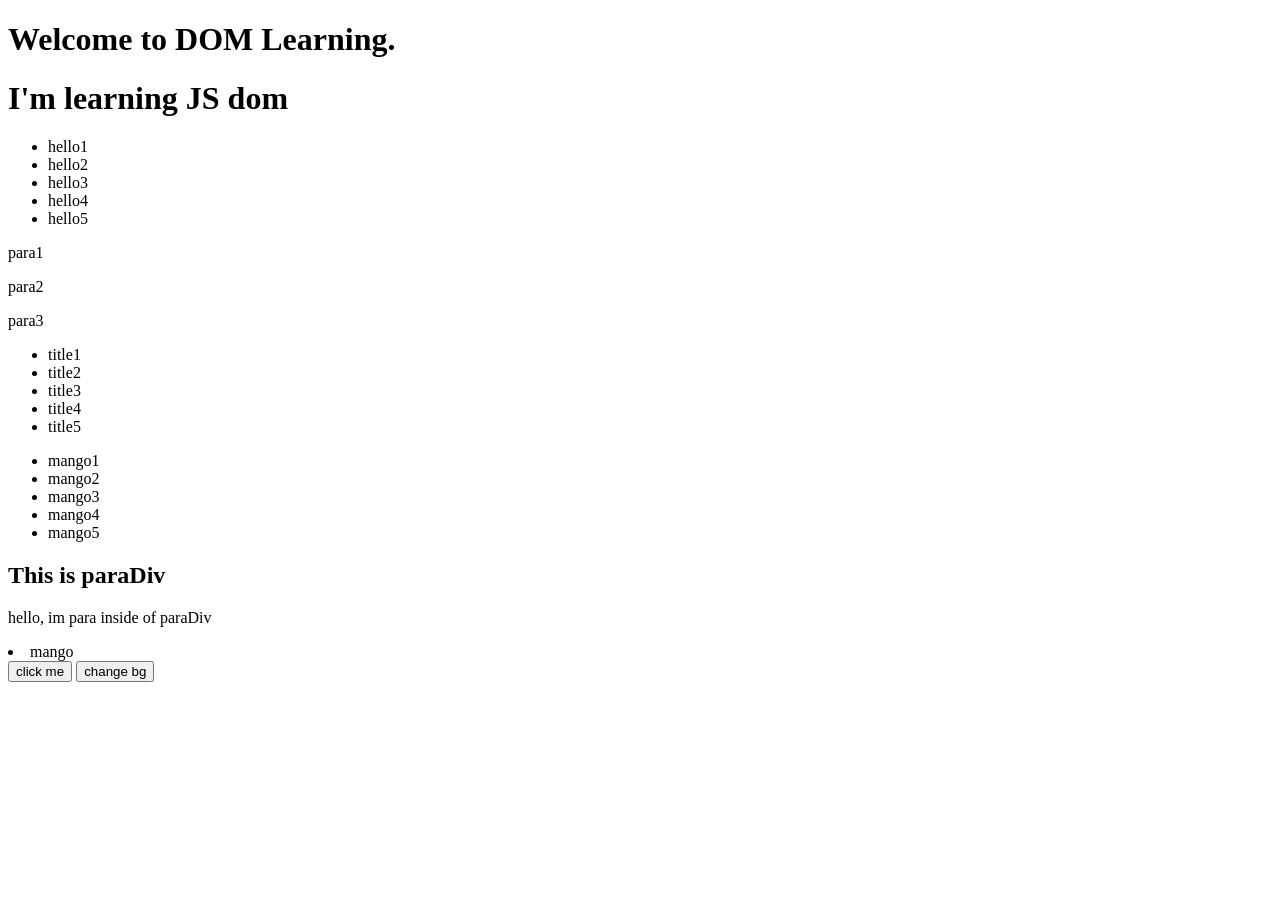
<file: chapter24/dom/index.html>
<!doctype html>
<html lang="en">
  <head>
    <meta charset="UTF-8" />
    <meta name="viewport" content="width=device-width, initial-scale=1.0" />
    <title>dom</title>
  </head>
  <body>
    <h1>Welcome to DOM Learning.</h1>

    <h1 id="heading1">Welcome to DOM</h1>

    <ul>
      <li class="important-title">hello1</li>
      <li>hello2</li>
      <li class="important-title">hello3</li>
      <li>hello4</li>
      <li class="important-title">hello5</li>
    </ul>

    <p>para1</p>
    <p>para2</p>
    <p>para3</p>

    <!-- querySelector -->
    <div class="headTitle">
      <ul>
        <li>title1</li>
        <li>title2</li>
        <li>title3</li>
        <li>title4</li>
        <li>title5</li>
      </ul>
    </div>

    <div id="fruitsTitle">
      <ul>
        <li>mango1</li>
        <li>mango2</li>
        <li>mango3</li>
        <li>mango4</li>
        <li>mango5</li>
      </ul>
    </div>

    <!-- createElement -->
    <div class="paraDiv"></div>

    <!-- onclick -->
    <button onclick="console.log('Clicked')">click me</button>

    <button onclick="changeBg()">change bg</button>

    <script src="./main.js"></script>
  </body>
</html>
</file>
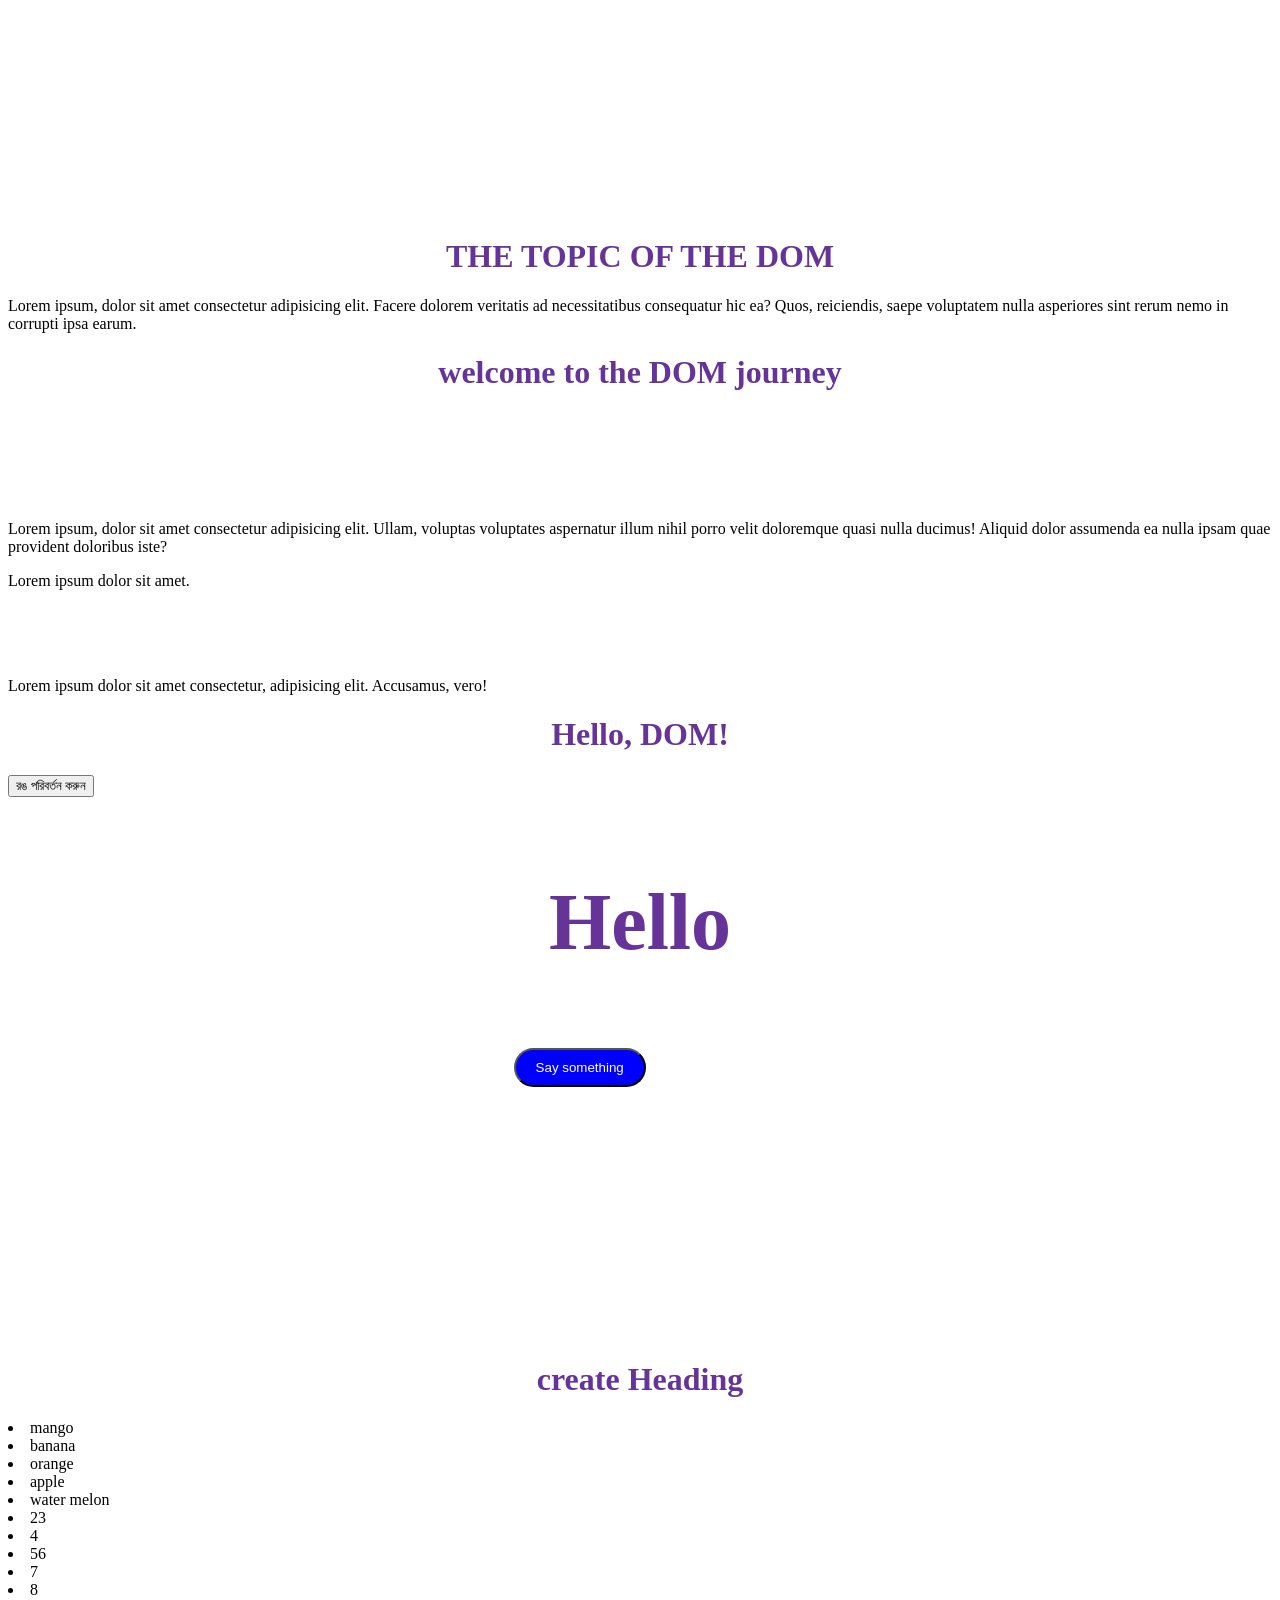
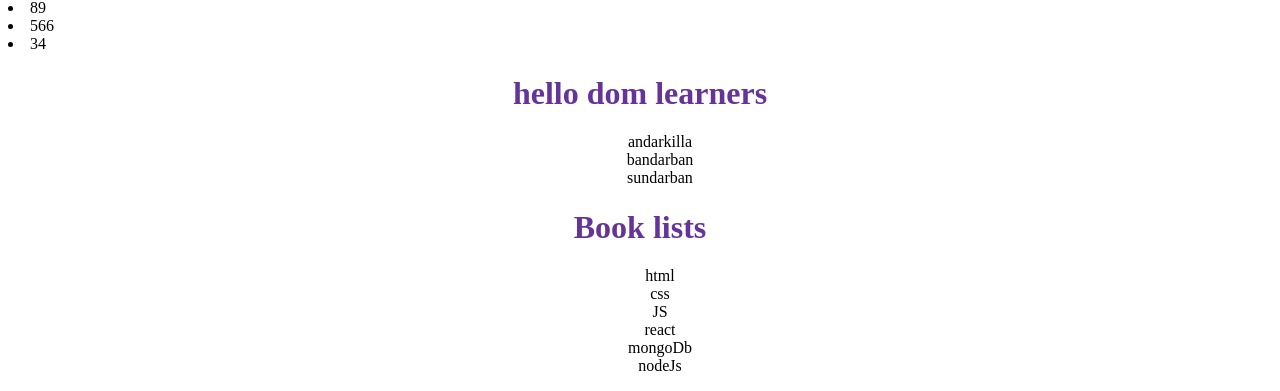
<file: Js_JM/module24/index.html>
<!doctype html>
<html lang="en">
  <head>
    <meta charset="UTF-8" />
    <meta name="viewport" content="width=device-width, initial-scale=1.0" />
    <title>Tour of the DOM</title>
    <link rel="stylesheet" href="style.css" />
  </head>
  <body>
    <header>
      <nav>
        <ul>
          <li>home</li>
          <li class="listTitle">about</li>
          <li>skills</li>
          <li class="listTitle">test</li>
          <li class="listTitle">contact</li>
        </ul>
      </nav>
      <h1 id="domTitle">The topic of the DOM</h1>
      <p>
        Lorem ipsum, dolor sit amet consectetur adipisicing elit. Facere dolorem
        veritatis ad necessitatibus consequatur hic ea? Quos, reiciendis, saepe
        voluptatem nulla asperiores sint rerum nemo in corrupti ipsa earum.
      </p>
    </header>
    <main>
      <h1>welcome to the DOM journey</h1>
      <ul>
        <li>shafayat</li>
        <li class="listTitle">bonobash</li>
        <li>jalali set</li>
      </ul>
      <p>
        Lorem ipsum, dolor sit amet consectetur adipisicing elit. Ullam,
        voluptas voluptates aspernatur illum nihil porro velit doloremque quasi
        nulla ducimus! Aliquid dolor assumenda ea nulla ipsam quae provident
        doloribus iste?
      </p>
      <p>Lorem ipsum dolor sit amet.</p>
      <ul>
        <li class="listTitle">
          <a href="">hello</a>
          <a href="">hello1</a>
          <a href="">hello2</a>
          <a href="">hello3</a>
          <a href="">hello4</a>
        </li>
      </ul>
      <p>
        Lorem ipsum dolor sit amet consectetur, adipisicing elit. Accusamus,
        vero!
      </p>
    </main>

    <div class="">
      <h1 id="domTitle">Hello, DOM!</h1>
      <button id="colorBtn">রঙ পরিবর্তন করুন</button>
    </div>

    <!-- own practice -->
    <h3 id="h3Id">Hello</h3>
    <button id="btnId">Say something</button>

    <div class="" id="parentDiv"></div>

    <!-- big practice for create element -->
     <div class="" id="parent_container"></div>

    <!-- script -->
    <script src="main.js"></script>
  </body>
</html>
</file>
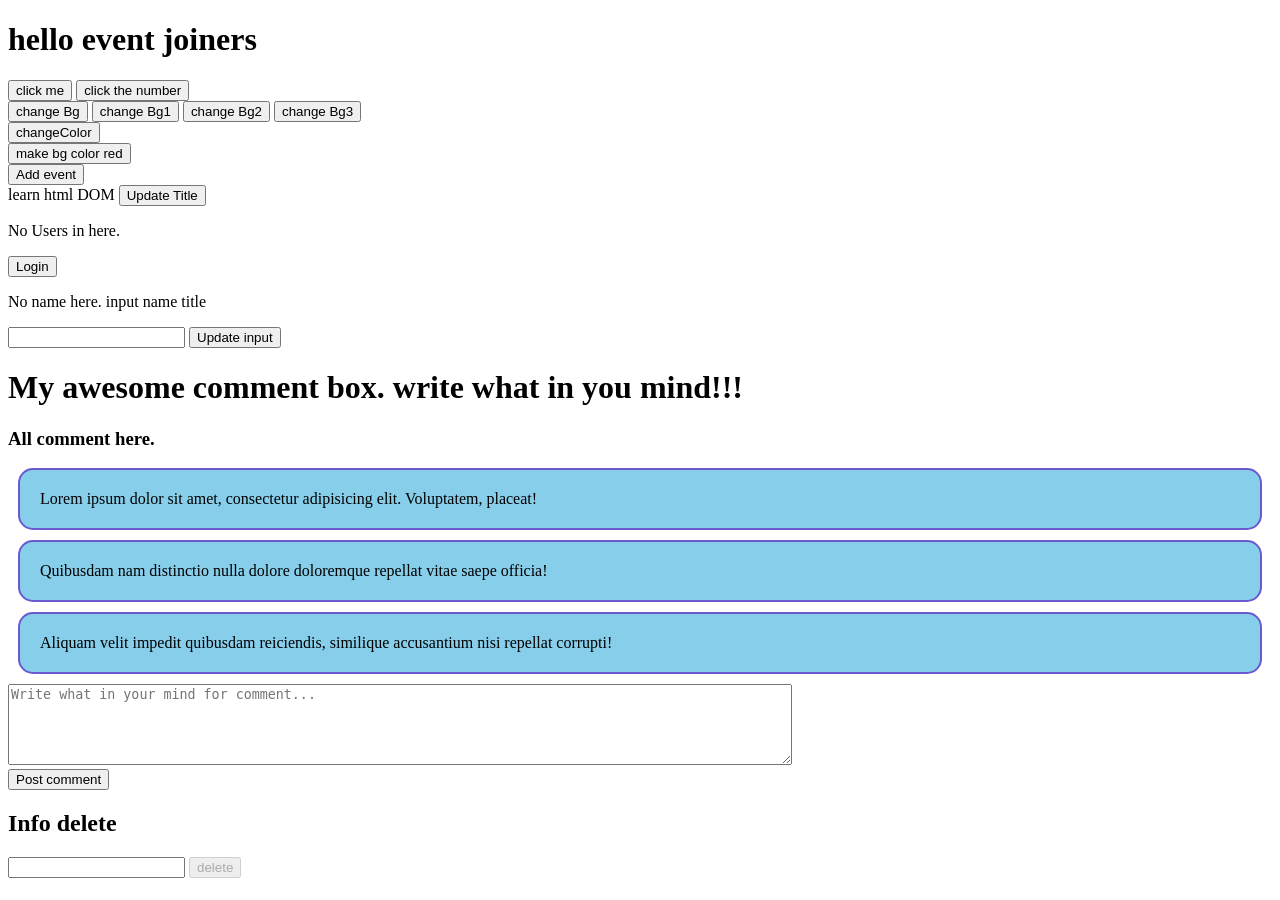
<file: Js_JM/module25/index.html>
<!doctype html>
<html lang="en">
  <head>
    <meta charset="UTF-8" />
    <meta name="viewport" content="width=device-width, initial-scale=1.0" />
    <title>DOM Event Learn</title>
    <style>
      .comment {
        border: 2px solid slateblue;
        background-color: skyblue;
        margin: 10px;
        padding: 20px;
        border-radius: 15px;
      }
    </style>
  </head>
  <body>
    <h1>hello event joiners</h1>

    <!-- option 1 for click event -->
    <button onclick="console.log('hello clicked')">click me</button>
    <button onclick="console.log(5)">click the number</button>

    <br />
    <!-- option 2 for click event -->
    <button onclick="bgColorChange()">change Bg</button>
    <button onclick="bgColorChange1()">change Bg1</button>
    <button onclick="bgColorChange2()">change Bg2</button>
    <button onclick="bgColorChange3()">change Bg3</button>
    <br />
    <button onclick="changeColorBg()">changeColor</button>

    <br />
    <!-- option 3 for click event -->
    <button id="makeColorRed">make bg color red</button>

    <br />
    <!-- option 4 for click event / addEventListener -->
    <button id="addEvent">Add event</button>

    <br />
    <!-- video 25.4 -->
    <h id="headTitle">learn html DOM</h>
    <button id="btnTitle">Update Title</button>

    <br />
    <p id="paraId">No Users in here.</p>
    <button id="btnId">Login</button>

    <br />
    <!-- input name title -->
    <p id="inputPara">No name here. input name title</p>
    <input id="input_name" type="text" />
    <button id="btnInput">Update input</button>

    <!-- comment box project  -->
    <h1>My awesome comment box. write what in you mind!!!</h1>
    <section>
      <h3>All comment here.</h3>
      <div id="postContainer">
        <p class="comment">
          Lorem ipsum dolor sit amet, consectetur adipisicing elit. Voluptatem,
          placeat!
        </p>
        <p class="comment">
          Quibusdam nam distinctio nulla dolore doloremque repellat vitae saepe
          officia!
        </p>
        <p class="comment">
          Aliquam velit impedit quibusdam reiciendis, similique accusantium nisi
          repellat corrupti!
        </p>
      </div>

      <!-- form area for comment box -->
      <form>
        <textarea
          name=""
          id="postCommentTextArea"
          cols="95"
          rows="5"
          placeholder="Write what in your mind for comment..."
        ></textarea>
        <br />
        <button id="postCommentBtn">Post comment</button>
      </form>
    </section>

    <!-- key up, down, typing event  -->
    <h2 id="keyHead">Info delete</h2>
    <input type="text" id="keyInput" />
    <button id="keyDelete" disabled>delete</button>

    <!-- script here -->
    <script></script>

    <script src="main.js"></script>
  </body>
</html>
</file>
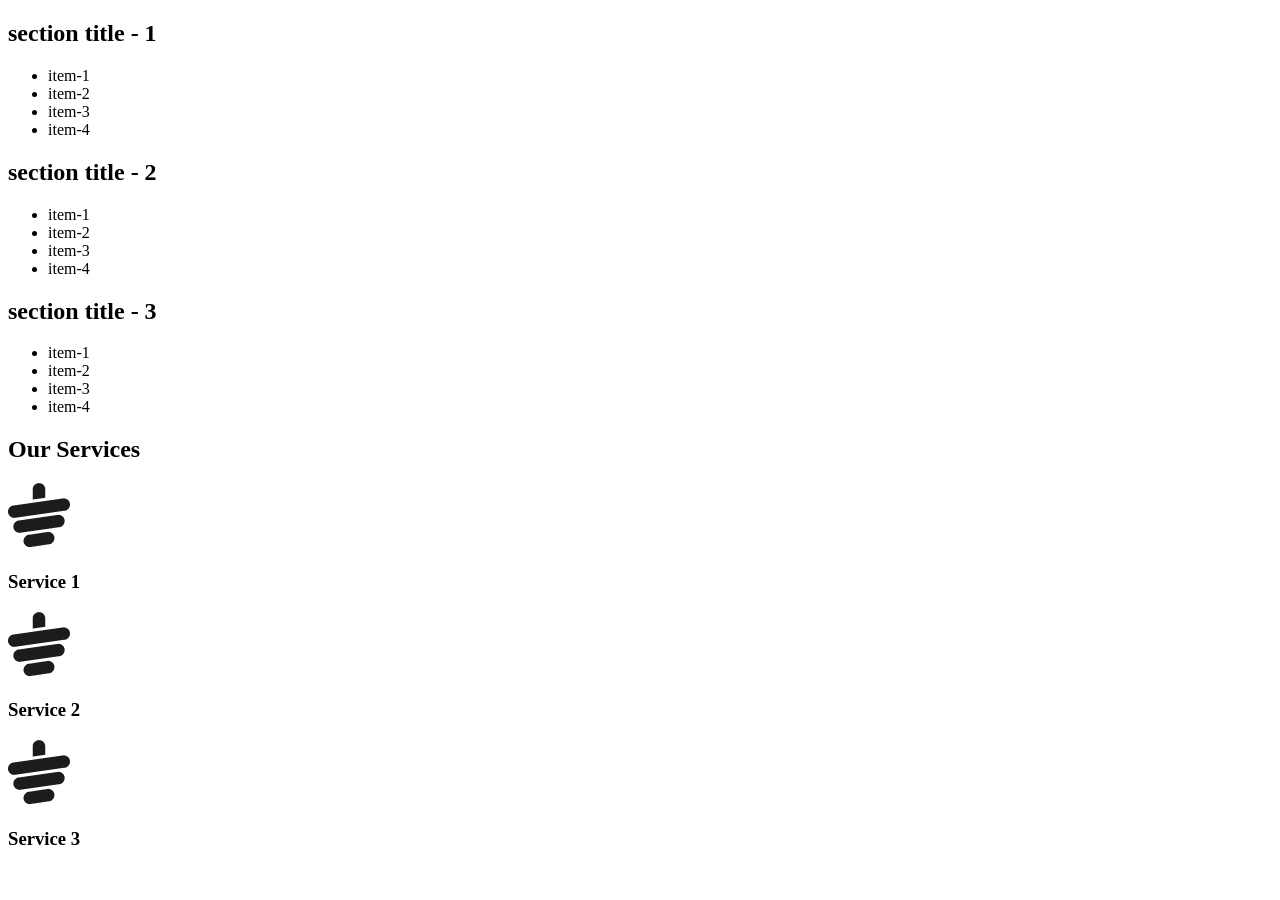
<file: Js_JM/module24/recap/index.html>
<!doctype html>
<html lang="en">
  <head>
    <meta charset="UTF-8" />
    <meta name="viewport" content="width=device-width, initial-scale=1.0" />
    <title>Recap DOM</title>
  </head>
  <body>
    <!-- this is Emmet/shortly write code and for coding more faster. 
      main>section.section-item*3>h1{section title - $}+ul>li*4{item-$} -->
    <main>
      <section class="section-item">
        <h1>section title - 1</h1>
        <ul>
          <li>item-1</li>
          <li>item-2</li>
          <li>item-3</li>
          <li>item-4</li>
        </ul>
      </section>
      <section class="section-item">
        <h1>section title - 2</h1>
        <ul>
          <li>item-1</li>
          <li>item-2</li>
          <li>item-3</li>
          <li>item-4</li>
        </ul>
      </section>
      <section class="section-item">
        <h1>section title - 3</h1>
        <ul>
          <li>item-1</li>
          <li>item-2</li>
          <li>item-3</li>
          <li>item-4</li>
        </ul>
      </section>
    </main>

    <!-- another emmet example:  
    section#services.container>h2{Our Services}+div.card-wrapper>(div.card>img[src="logo.png"]+h3{Service $})*3
     -->
    <section id="services" class="container">
      <h2>Our Services</h2>
      <div class="card-wrapper">
        <div class="card">
          <img src="logo.png" alt="" />
          <h3>Service 1</h3>
        </div>
        <div class="card">
          <img src="logo.png" alt="" />
          <h3>Service 2</h3>
        </div>
        <div class="card">
          <img src="logo.png" alt="" />
          <h3>Service 3</h3>
        </div>
      </div>
    </section>

    <!-- script here -->
    <script src="fisrt.js"></script>
    <script src="second.js"></script>
    <script src="third.js"></script>
  </body>
</html>
</file>
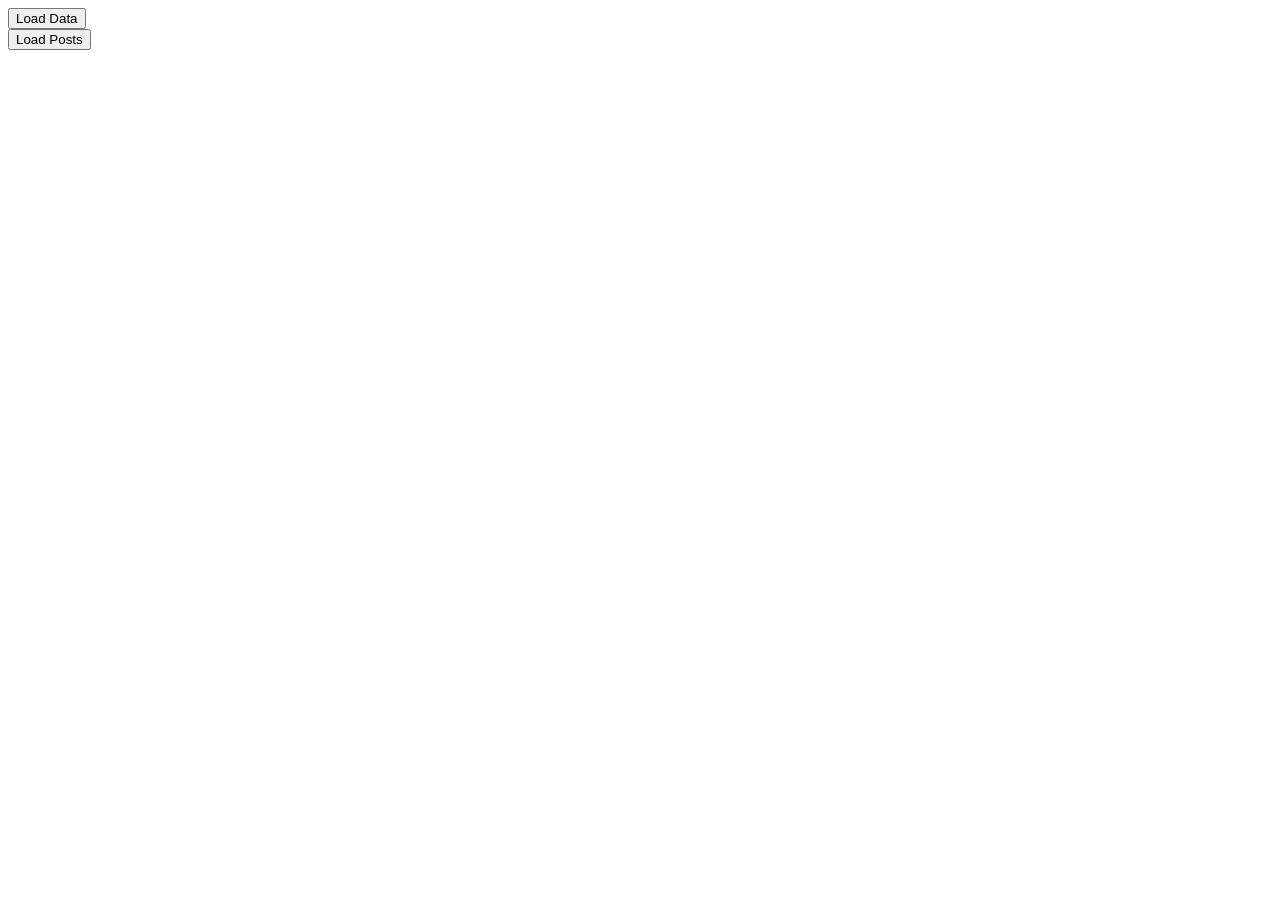
<file: Js_JM/module32/m32.4.html>
<!doctype html>
<html lang="en">
  <head>
    <meta charset="UTF-8" />
    <meta name="viewport" content="width=device-width, initial-scale=1.0" />
    <title>load Data</title>
  </head>
  <body>
    <div class="">
      <button onclick="loadBtn()">Load Data</button>
      <br />
      <button onclick="loadPosts()">Load Posts</button>

      <ul id="postsContainer"></ul>
    </div>

    <!-- script here -->
    <script>
      // load data todos

      // way1
      //   const loadBtn = document.getElementById("loadBtn");
      //   loadBtn.addEventListener("click", () => {
      //     fetchData = fetch("https://jsonplaceholder.typicode.com/todos/1")
      //       .then((response) => response.json())
      //       .then((json) => console.log(json));
      //   });
      //   console.log(loadBtn);

      // way2
      // document.getElementById("loadBtn").addEventListener("click", () => {
      //   fetchData = fetch("https://jsonplaceholder.typicode.com/todos/1")
      //     .then((response) => response.json())
      //     .then((data) => console.log(data));
      // });

      // way3
      // const loadBtn = () => {
      //   fetchData = fetch("https://jsonplaceholder.typicode.com/todos/1")
      //     .then((response) => response.json())
      //     .then((data) => console.log(data));
      // };

      // load data posts
      const loadPosts = () => {
        const fetchUrl = "https://jsonplaceholder.typicode.com/posts";

        fetch(fetchUrl)
          .then((response) => response.json())
          .then((data) => {
            // console.log(data);
            displayPost(data);
          });
      };

      const displayPost = (posts) => {
        // console.log(posts);

        //1 get list container
        const listContainer = document.getElementById("postsContainer");
        console.log(listContainer);

        // way1 loop
        posts.forEach((post) => {
          //2 create list items
          const listItem = document.createElement("li");
          listItem.innerText = post.id + post.title;

          //3 add to list container
          listContainer.appendChild(listItem);

          // console.log(post);
        });

        // way2 loop
        // for (const post of posts) {
        //   console.log(post);
        // }

        // way3 loop
        // for (let i = 0; i < posts.length; i++) {
        //   const element = posts[i];
        //   console.log(element);
        // }

        // way4 loop
        // let i = 0;
        // while (i < posts.length) {
        //   console.log(posts[i].);
        //   i++;
        // }
      };
    </script>
  </body>
</html>
</file>
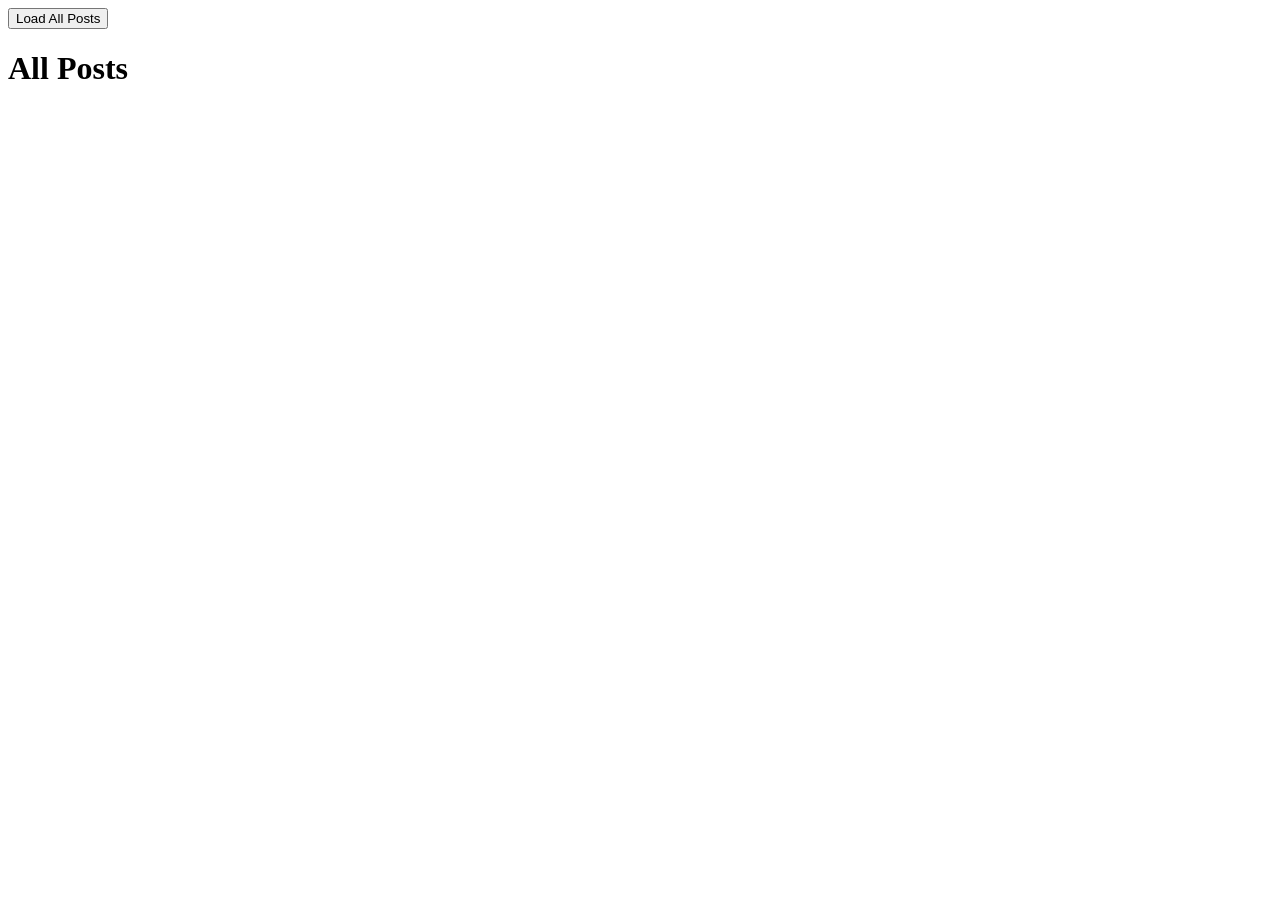
<file: Js_JM/module32/m32.6.html>
<!doctype html>
<html lang="en">
  <head>
    <meta charset="UTF-8" />
    <meta name="viewport" content="width=device-width, initial-scale=1.0" />
    <title>Posts show</title>
    <style>
      #postContainer {
        min-width: 1160px;
        margin: 50px auto;
        display: grid;
        grid-template-columns: repeat(3, 1fr);
        grid-gap: 20px;
      }
      .postCard{
        border: 2px solid #ddd;
        padding: 20px;
        border-radius: 20px;
        box-shadow: 3px 3px 10px skyblue;
        height: 80%;

        & p{
            text-align: justify;
            line-height: 85%;
        }
      }
    </style>
  </head>
  <body>
    <button onclick="fetchAllPosts()">Load All Posts</button>

    <!-- post section -->
     <h1>All Posts</h1>
    <div id="postContainer"></div>

    <!-- scripts here -->
    <script src="./m32.6.js"></script>
  </body>
</html>
</file>
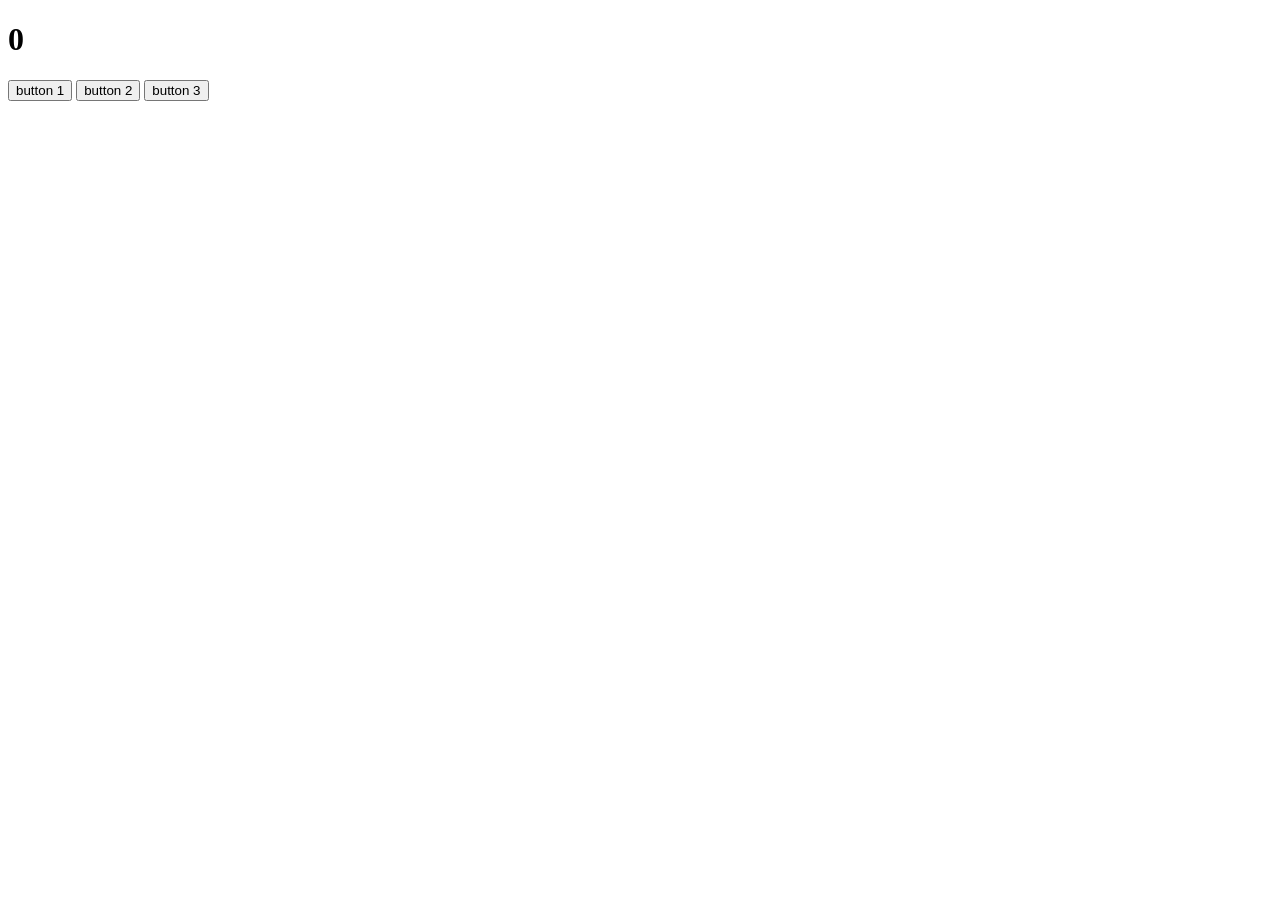
<file: Js_JM/module26/payooApp/reuse.html>
<!doctype html>
<html lang="en">
  <head>
    <meta charset="UTF-8" />
    <meta name="viewport" content="width=device-width, initial-scale=1.0" />
    <title>Document</title>
  </head>
  <body>
    <h1>0</h1>
    <button>button 1</button>
    <button>button 2</button>
    <button>button 3</button>

    <script>
      function getInputValueNumber(id) {
        //^ 1
        // const inputField = document.getElementById(id);
        // const inputFieldValue = inputField.value;
        // const inputFieldValueNumber = parseInt(inputFieldValue);
        
        //^ 2
        const inputFieldValueNumber = parseInt(
          document.getElementById(id).value,
        );

        return inputFieldValueNumber;
      }
    </script>
  </body>
</html>
</file>
<file: Js_JM/module24/style.css>
h1,h3 {
  color: rebeccapurple;
  text-align: center;
}
ul {
  text-align: center;
  list-style: none;
}
/* এই ক্লাসটি যখন HTML-এ থাকবে, তখন টেক্সট লাল হবে */
.red-text {
  color: red;
}

/* own practice toggler */
h3{
    font-size: 5rem;
}
#btnId{
    margin-left: 40%;
    margin-bottom: 20%;
    background: blue;
    color: white;
    padding: 10px 20px;
    border-radius: 20px;
    cursor: pointer;
    &:hover{
        background: transparent;
        color: black;
    }
}
</file>
